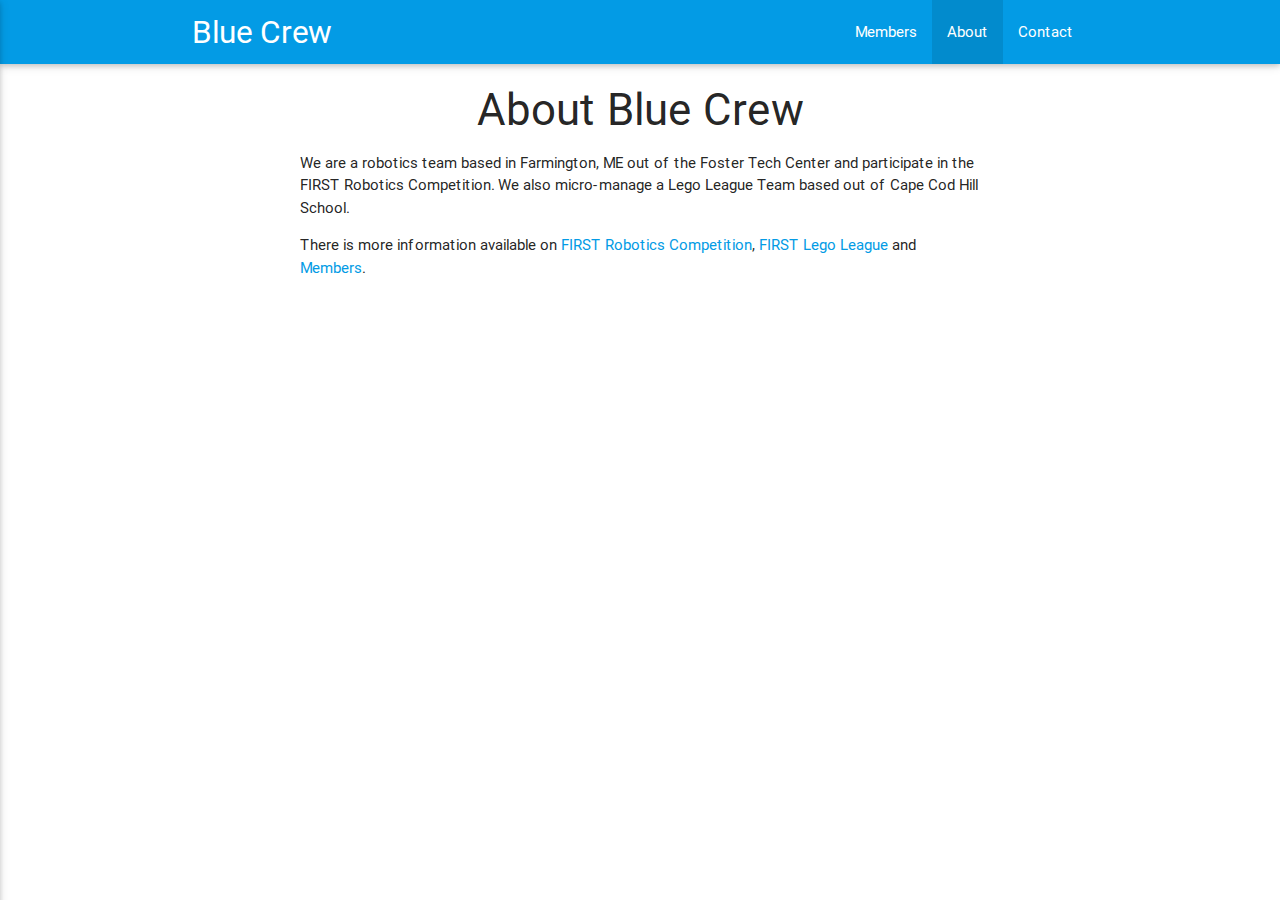
<file: about.html>
<!DOCTYPE html>
<html lang="en">
<head>
  <meta http-equiv="Content-Type" content="text/html; charset=UTF-8"/>
  <meta name="viewport" content="width=device-width, initial-scale=1, maximum-scale=1.0"/>
  <title>Blue Crew Robotics</title>
  <link rel="icon" href="favicon.ico" type="image/x-icon"/>
  <link rel="shortcut icon" href="favicon.ico" type="image/x-icon"/>

  <!-- CSS  -->
  <link href="https://fonts.googleapis.com/icon?family=Material+Icons" rel="stylesheet">
  <link href="css/materialize.css" type="text/css" rel="stylesheet" media="screen,projection"/>
  <link href="html.css" type="text/css" rel="stylesheet"/>
  <link href="css/style.css" type="text/css" rel="stylesheet" media="screen,projection"/>
</head>
<body>
  <nav class="light-blue darken-1" role="navigation">
    <div class="nav-wrapper container"><a id="logo-container" href="index.html" class="brand-logo">Blue Crew</a>
      <ul class="right hide-on-med-and-down">
        <li><a href="members.html">Members</a></li>
        <li class="active"><a href="about.html">About</a></li>
        <li><a href="contact.html">Contact</a></li>
      </ul>

      <ul id="nav-mobile" class="side-nav">
        <li><a href="members.html">Members</a></li>
        <li class="active"><a href="about.html">About</a></li>
        <li><a href="contact.html">Contact</a></li>
      </ul>
      <a href="#" data-activates="nav-mobile" class="button-collapse"><i class="material-icons">menu</i></a>
    </div>
  </nav>
    
    

    <div>
        <h3 align="center">About Blue Crew</h3>
        <p id="text-content">We are a robotics team based in Farmington, ME out of the Foster Tech Center and participate in the FIRST Robotics Competition. We also micro-manage a Lego League Team based out of Cape Cod Hill School.</p>
        <p id="text-content">There is more information available on <a href="frc.html" target="_blank">FIRST Robotics Competition</a>, <a target="_blank" href="lego.html">FIRST Lego League</a> and <a href="members.html" target="_blank">Members</a>.</p>
    </div>


  <!--  Scripts-->
  <script src="https://code.jquery.com/jquery-2.1.1.min.js"></script>
  <script src="js/materialize.js"></script>
  <script src="js/init.js"></script>

  </body>
</html>
</file>
<file: html.css>
#header-content {
    position: absolute;
    bottom: 0;
    left: 0;
    right: 0;
}

#text-content {
    padding-right: 300px;
    padding-left: 300px;
}
</file>
<file: css/style.css>
/* Custom Stylesheet */
/**
 * Use this file to override Materialize files so you can update
 * the core Materialize files in the future
 *
 * Made By MaterializeCSS.com
 */

.icon-block {
  padding: 0 15px;
}
.icon-block .material-icons {
	font-size: inherit;
}
</file>
